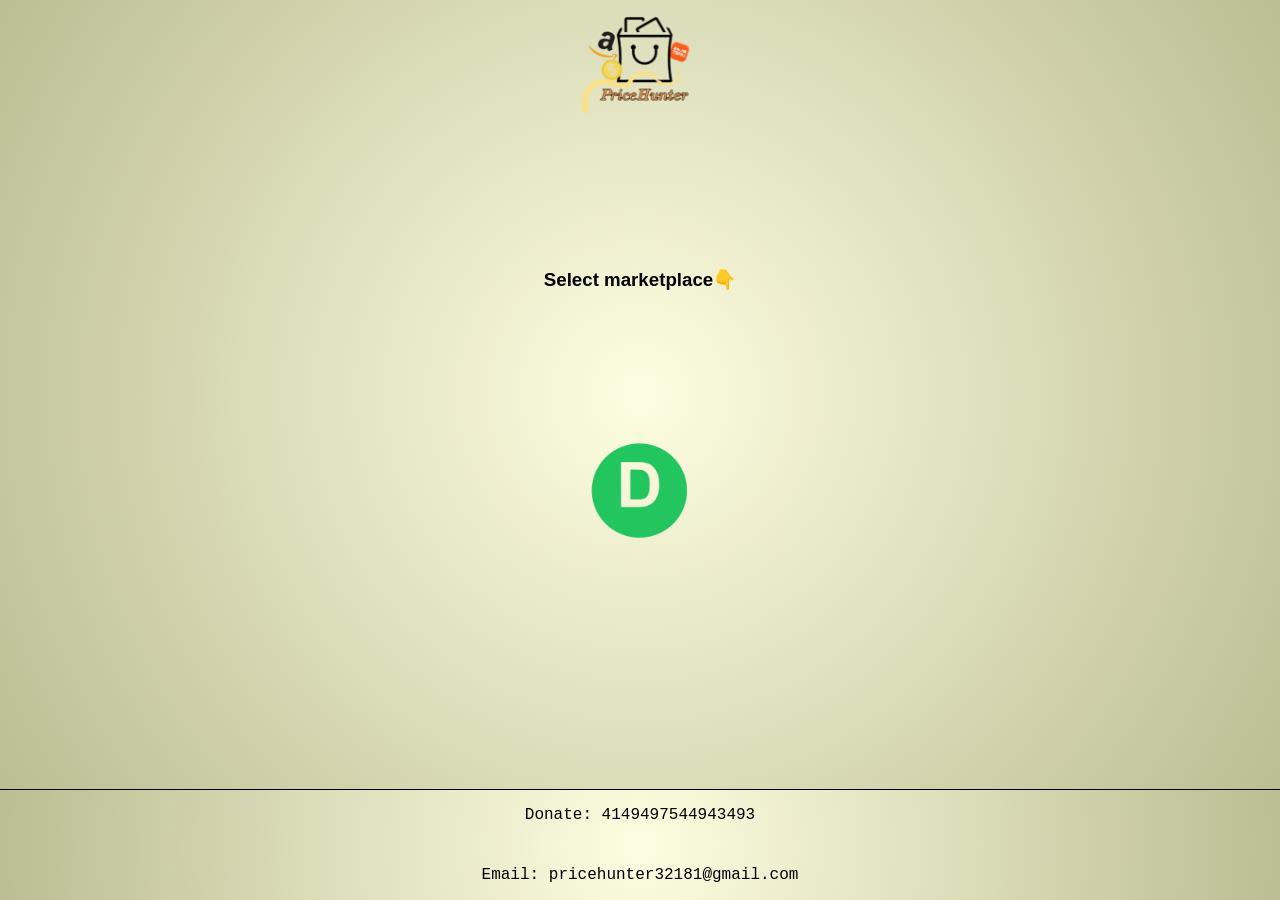
<file: templates/menu.html>
<!DOCTYPE html>
<html lang="en">
<head>
    <meta charset="UTF-8">
    <meta name="viewport" content="width=device-width, initial-scale=1.0">
    <title>PriceHunter</title>
    <link rel="icon" type="image/png" href="/static/PriceHunterLogo.png">
    <link rel="stylesheet" href="/static/menu.css">
</head>
<body>
    <main>
        <img src="/static/PriceHunterWithoutBG.png" alt="PriceHunter_Logo" class="logo">
        <h3>Select marketplace👇</h3>
        <a href="/drops_catalogue">
            <img src="/files/drops.png" alt="drops_logo" class="drops">
        </a>
    </main>
    <footer>
        <p>Donate: 4149497544943493</p>
        <p>Email: pricehunter32181@gmail.com</p>
    </footer>
</body>
</html>
</file>
<file: static/menu.css>
* {
    box-sizing: border-box;
}

body, html {
    padding: 0px;
    margin: 0px;
    width: 100%;
    height: 100%;
    scroll-behavior: smooth;
}

body {
    display: flex;
    flex-direction: column;
}

main {
    flex: 1;
    min-height: 0;
    font-family: 'Franklin Gothic Medium', 'Arial Narrow', Arial, sans-serif;
    display: flex;
    flex-direction: column;
    width: 100%;
    align-items: center;
    background: radial-gradient(circle, #fdfde1, #BBBD92);
    justify-content: flex-start;
    gap: 120px;
    padding: 0;
}

.logo {
    height: auto;
    width: 150px;
}

.drops {
    height: 100px;
    width: auto;
    border-radius: 40px;
    margin: 10px;
}

.drops:hover {
    transform: scale(1.03);
}

footer {
    border-top: 1px solid black;
    display: flex;
    flex-direction: column;
    justify-content: center;
    align-items: center;
    gap: 10px;
    background: radial-gradient(circle, #fdfde1, #BBBD92);
    font-family: 'Courier New', Courier, monospace;
    font-size: medium;
}
</file>
